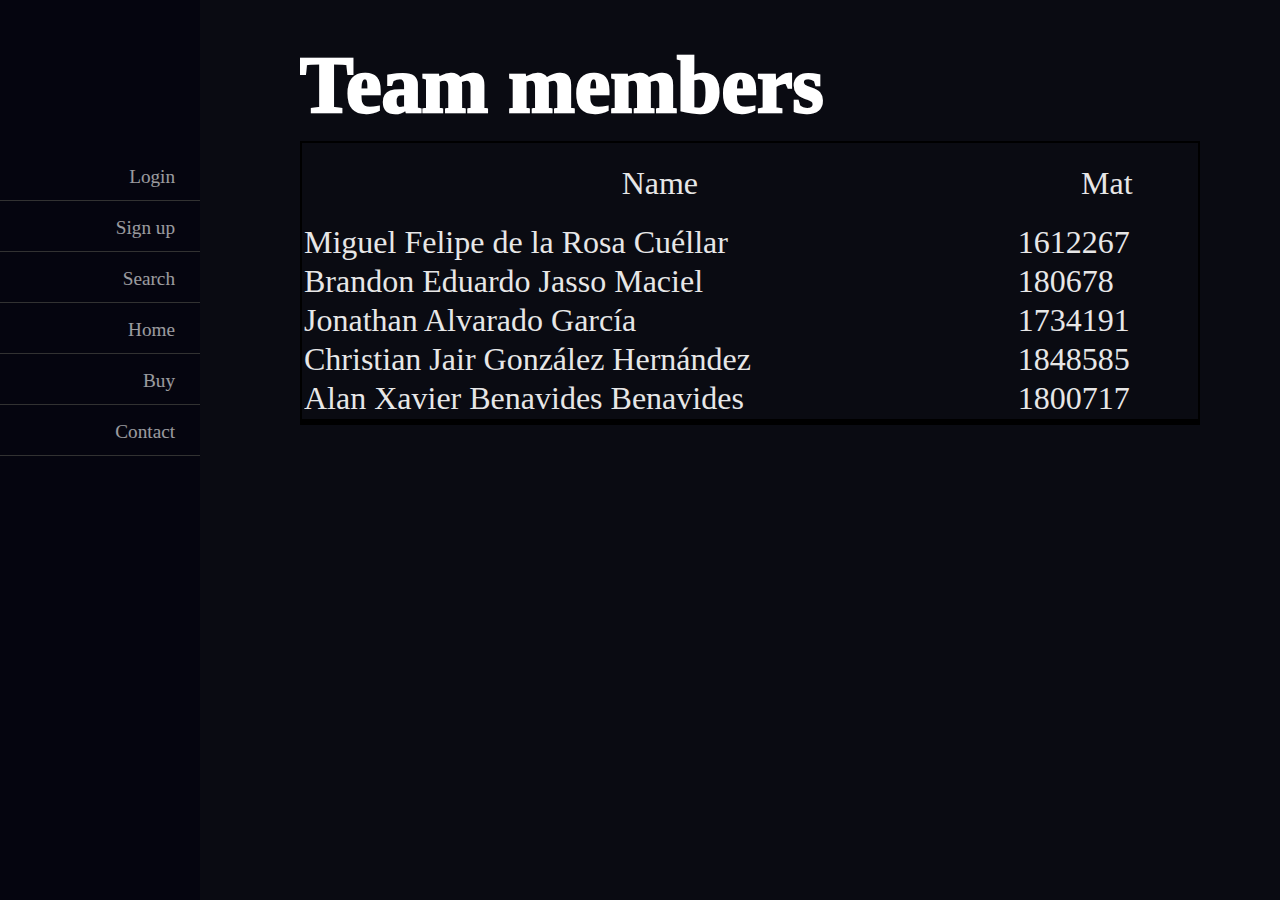
<file: Contacto.html>
<!DOCTYPE html>
<html>
  <head>
    <meta charset="utf-8">
    <meta name="viewport" content="width=device-width, initial-scale=1">
    <title>Digital Music Store</title>
      <link href="style2.css" rel="stylesheet">

  </head>
<body >
  <nav>
    <ul>
      <a href= "Login.html">
        <li> <div class="barra"></div >  <p class="menu"> Login </p> </li> </a>
      <a href= "Sign.html">
        <li> <div class="barra"></div >  <p class="menu"> Sign up </p> </li> </a>
          <a href= "Search.html">
            <li> <div class="barra"></div >  <p class="menu"> Search </p> </li> </a>
      <a href= "Index.html">
        <li> <div class="barra"></div >  <p class="menu"> Home </p> </li>
      </a>
      <a href= "Carrito.html">
      <li> <div class="barra"></div >  <p class="menu"> Buy </p> </li>
      </a>
      <a href= "Contacto.html">
      <li> <div class="barra"></div >  <p class="menu"> Contact </p> </li>
      </a>
    </ul>
  </nav>
  <main class="main">
    <div class="container">
      <h1> Team members </h1>
      <table>
      <thead>
      <tr>
        <th> Name </th>
        <th> Mat  </th>
      </tr>
      <tr>
        <td> Miguel Felipe de la Rosa Cuéllar </td>
        <td> 1612267 </td>
      </tr>
      <tr>
        <td> Brandon Eduardo Jasso Maciel  </td>
        <td> 180678 </td>
      </tr>
      <tr>
        <td>Jonathan Alvarado García  </td>
        <td> 1734191 </td>
      </tr>
      <tr>
        <td> Christian Jair González Hernández  </td>
        <td> 1848585 </td>
      </tr>
      <tr>
        <td> Alan Xavier Benavides Benavides  </td>
        <td> 1800717 </td>
      </tr>




      </thead>
      <table>

  </div>
  </main>
</body>



</html>
</file>
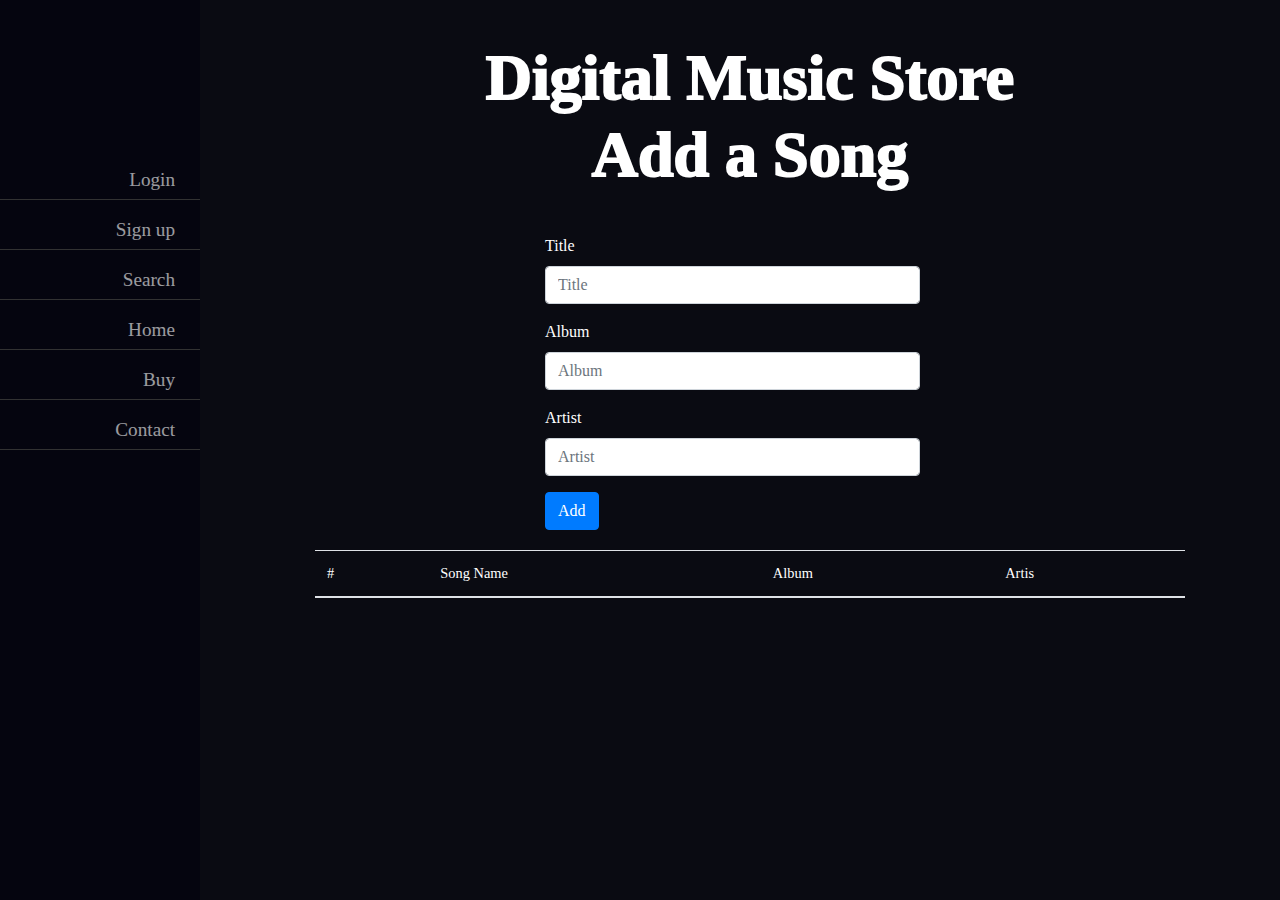
<file: Search.html>
<!doctype html>
<html lang="en">
  <head>
    <!-- Required meta tags -->
    <meta charset="utf-8">
    <meta name="viewport" content="width=device-width, initial-scale=1, shrink-to-fit=no">

    <!-- Bootstrap CSS -->
    <link rel="stylesheet" href="https://stackpath.bootstrapcdn.com/bootstrap/4.4.1/css/bootstrap.min.css" integrity="sha384-Vkoo8x4CGsO3+Hhxv8T/Q5PaXtkKtu6ug5TOeNV6gBiFeWPGFN9MuhOf23Q9Ifjh" crossorigin="anonymous">
    <link href="style3.css" rel="stylesheet">

    <title>Digital Music Store</title>
  </head>
  <body>
    <nav>
      <ul>
        <a href= "Login.html">
          <li> <div class="barra"></div >  <p class="menu"> Login </p> </li> </a>
        <a href= "Sign.html">
          <li> <div class="barra"></div >  <p class="menu"> Sign up </p> </li> </a>
            <a href= "Search.html">
              <li> <div class="barra"></div >  <p class="menu"> Search </p> </li> </a>
        <a href= "Index.html">
          <li> <div class="barra"></div >  <p class="menu"> Home </p> </li>
        </a>
        <a href= "Carrito.html">
        <li> <div class="barra"></div >  <p class="menu">  Buy</p> </li>
        </a>
        <a href= "Contacto.html">
        <li> <div class="barra"></div >  <p class="menu"> Contact </p> </li>
        </a>
      </ul>
    </nav>
    <div class="container">


          <h1 > Digital Music Store </h1>
          <h2> Add a Song </h2>


              <form id="for">
                <div class="form-group">
                  <label for="inputName">Title </label>
                  <input type="text" class="form-control" id="inputName" placeholder="Title">
                </div>
                <div class="form-group">
                  <label for="inputAlbum">Album</label>
                  <input type="text" class="form-control" id="inputAlbum" placeholder="Album">
                </div>
                <div class="form-group">
                  <label for="inputArtist">Artist</label>
                  <input type="text" class="form-control" id="inputArtist" placeholder="Artist">
                </div>
                <button type="button" onclick="addSong();" class="btn btn-primary" id="Limpiar">Add</button>
              </form>



            <table class="table">
                <thead>
                  <tr>
                    <th scope="col">#</th>
                    <th scope="col">Song Name</th>
                    <th scope="col">Album</th>
                    <th scope="col">Artis</th>
                  </tr>
                </thead>
                <tbody id="songsTableBody">
                </tbody>
                </table>





    <!-- Optional JavaScript -->
    <!-- jQuery first, then Popper.js, then Bootstrap JS -->
    <script src="https://code.jquery.com/jquery-3.4.1.slim.min.js" integrity="sha384-J6qa4849blE2+poT4WnyKhv5vZF5SrPo0iEjwBvKU7imGFAV0wwj1yYfoRSJoZ+n" crossorigin="anonymous"></script>
    <script src="https://cdn.jsdelivr.net/npm/popper.js@1.16.0/dist/umd/popper.min.js" integrity="sha384-Q6E9RHvbIyZFJoft+2mJbHaEWldlvI9IOYy5n3zV9zzTtmI3UksdQRVvoxMfooAo" crossorigin="anonymous"></script>
    <script src="https://stackpath.bootstrapcdn.com/bootstrap/4.4.1/js/bootstrap.min.js" integrity="sha384-wfSDF2E50Y2D1uUdj0O3uMBJnjuUD4Ih7YwaYd1iqfktj0Uod8GCExl3Og8ifwB6" crossorigin="anonymous"></script>
    <script src="script.js"></script>
    
  </body>
</html>
</file>
<file: style2.css>
*{
	margin:0px;
	padding:0px;
	font-family: helvetica Neue;
	font-weight: lighter;
}

nav{
	position: fixed;
	width: 200px;
	height: 100%;
	background-color: #05050f;
}

ul{
	margin-top: 150px;
	list-style: none;
	display: block;
}

li{
	width: 100%;
	height: 50px;
	border-bottom: 1px solid #323232;
	overflow: hidden;
}

	p.menu{
		position: relative;
		padding: 16px;
		padding-right: 25px;
		float: right;
		color: white;
		opacity: .6;
		font-size: 1.2em;
	}

div.barra{
	position: absolute;
	height: 50px;
	width: 0px;
	background-color: #aaa;
  opacity: .1;
	-webkit-transition: width.2s;
}

li:hover div.barra{
	width: 200px;
}

body{
background-color: #0a0b12;


}

div.container{
 width: 100%;
 max-width: 900px;
 margin: 0 300px;

}


h1{
	color: White;
	font-size: 5em;
	font-weight: 1000;

	margin: 0 auto;
	position: relative;
	top: 40px;



}

table{

	color: white;
	font-size: 2em;
	background-color: #0a0b12;
	margin: 0 auto;
	width: 100%;
	max-width: 900px;
	position: relative;
	top: 50px;
	border: 2px solid black;
}

thead{
   	background-color: #0a0b12;

		color: white;
		opacity: .9;

}

tr th{
	padding: 20px;


}
</file>
<file: style3.css>
*{
	margin:0px;
	padding:0px;
	font-family: helvetica Neue;
	font-weight: lighter;
}

nav{
	position: fixed;
	width: 200px;
	height: 100%;
	background-color: #05050f;
}

ul{
	margin-top: 150px;
	list-style: none;
	display: block;
}

li{
	width: 100%;
	height: 50px;
	border-bottom: 1px solid #323232;
	overflow: hidden;
}

	p.menu{
		position: relative;
		padding: 16px;
		padding-right: 25px;
		float: right;
		color: white;
		opacity: .6;
		font-size: 1.2em;
	}

div.barra{
	position: absolute;
	height: 50px;
	width: 0px;
	background-color: #aaa;
  opacity: .1;
	-webkit-transition: width.2s;
}

li:hover div.barra{
	width: 200px;
}

body{
	background-color:  #0a0b12;

}


thead{
   	background-color: #0a0b12;

		color: white;


}

tr th{
	padding: 20px;


}


tr:hover td{
	background-color: #142939;
	color: white;

}

table{
	color: white;

	font-size: .9em;
	background-color: #0a0b12;
	border-collapse: collapse;
	position: relative;
	top: 40px;


}


tbody{

	color: white;
}

h1,h2{
	text-align: center;
	color: White;
  font-size: 4em;
	font-weight: 1000;

	margin: 0 auto;
	position: relative;
	top: 40px;
}

form{
	margin: 0 200px;
	width: 50%;
	max-width: 500px;
	padding: 30px;
	position: relative;
	top: 50px;
}


label{
	color: white;
}

div.container{
 width: 100%;
 max-width: 900px;
 margin: 0 300px;

}
</file>
